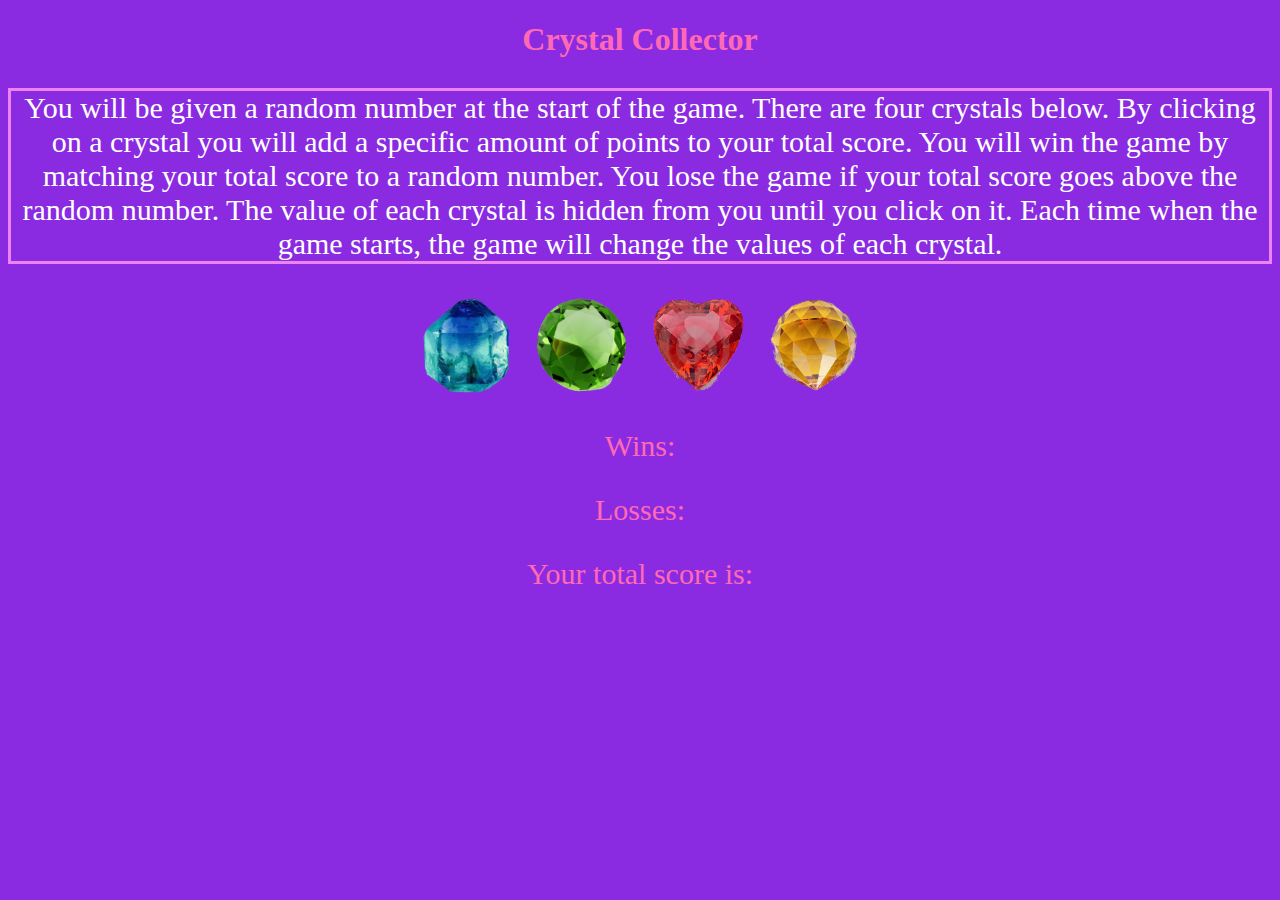
<file: assets/New folder/javascript/index.html>
<!DOCTYPE html>
<html lang="en">
<head>
    <meta charset="UTF-8">
    <meta name="viewport" content="width=device-width, initial-scale=1.0">
    <link rel="stylesheet" type="text/css" href="../css/style.css">
    <title>Crystal Collector Game</title>
</head>
<body>
    <h1 id="title">Crystal Collector</h1>

    <p id="paragraph"> You will be given a random number at the start of the game. There are four crystals below. By clicking on a crystal you 
        will add a specific amount of points to your total score. 
        
        You will win the game by matching your total score to a random number. You lose the game if your total score goes above 
        the random number.

        The value of each crystal is hidden from you until you click on it. 
        Each time when the game starts, the game will change the values of each crystal.
    </p>

<button type="button" onclick="addToScore(1)" class="btn btn-outline-success" id ="crystal1"><img src="../images/blue-crystal.png"></button>
<button type="button" onclick="addToScore(2)"  class="btn btn-outline-success" id ="crystal2"><img src="../images/green-crystal.png"></button>
<button type="button" onclick="addToScore(3)" class="btn btn-outline-success" id ="crystal3"><img src="../images/red-crystal.png"></button>
<button type="button" onclick="addToScore(4)" class="btn btn-outline-success" id ="crystal4"><img src="../images/yellow-crystal.png"></button>


    <p id="computerNumber"></p>

    <p id="Wins">Wins:</p>

    <p id="Losses">Losses:</p>

    <p id="totalScore">Your total score is:</p>



<script src = "game.js"></script>

</body>
</html>
</file>
<file: assets/New folder/css/style.css>
*{
    box-sizing: border-box;
    text-align:center;   
}

body {
     background-color: blueviolet;
    }

    #title {
        color: hotpink;
        font-family: Luminari, fantasy;
    }

  #paragraph {
    color: white;
    box-sizing: border-box;
    border-style: solid;
    border-color: violet;
    font-size: 30px;   
  }  

  #crystal1 {
      background-color: blueviolet;
      border-style:none;
  }

  #crystal2 {
    background-color: blueviolet;
    border-style:none;
  }

  #crystal3 {
    background-color: blueviolet;
    border-style:none;
  }

  #crystal4 {
    background-color: blueviolet;
    border-style:none;
  }

  #computerNumber {
    color: hotpink;
    font-family: Luminari, fantasy;
    font-size:30px;
  }

  #Wins {
    color: hotpink;
    font-family: Luminari, fantasy;
    font-size:30px;
  }

  #Losses {
    color: hotpink;
    font-family: Luminari, fantasy;
    font-size:30px;
  }

  #totalScore {
    color: hotpink;
    font-family: Luminari, fantasy;
    font-size:30px;
  }
</file>
